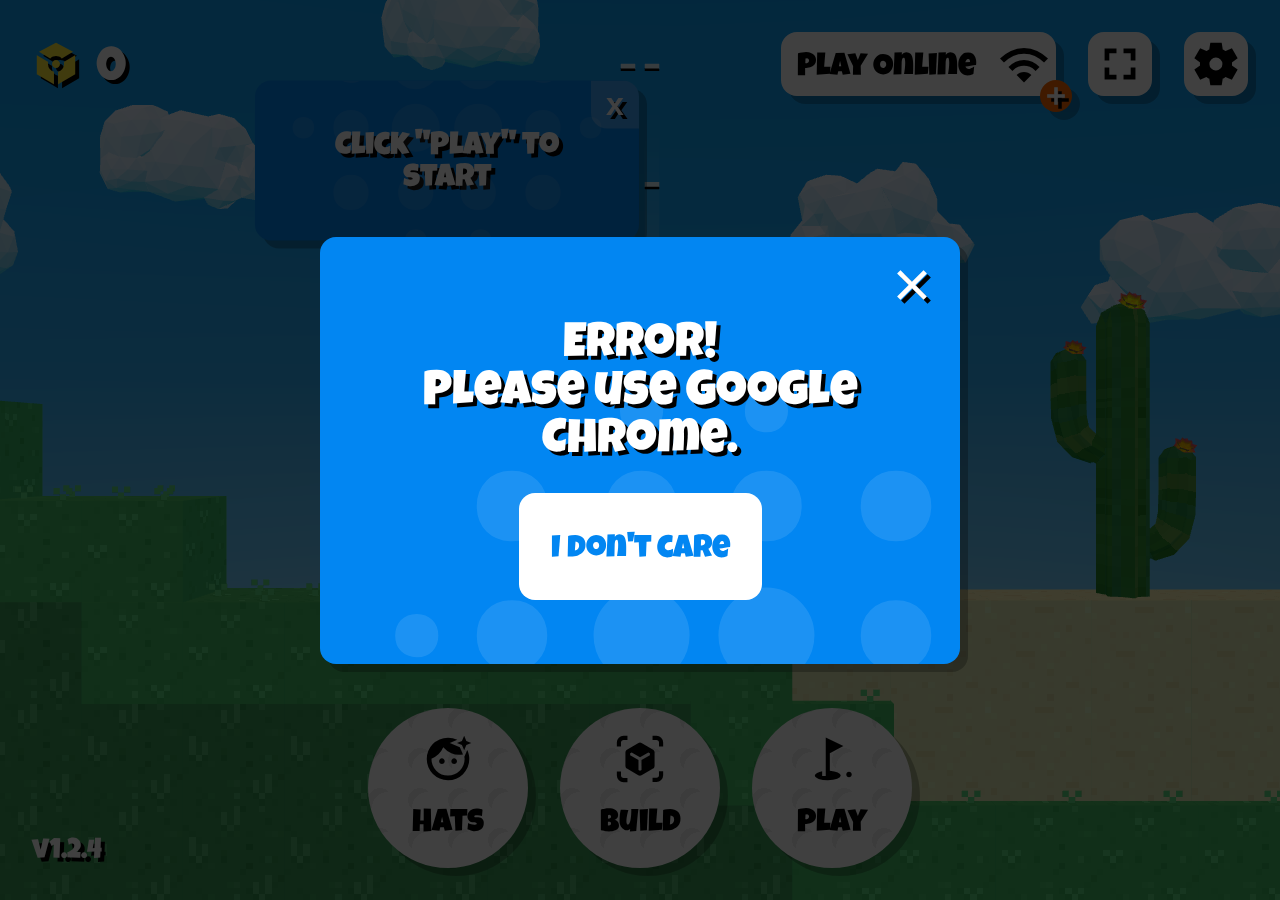
<file: index.html>
<!DOCTYPE html>
<html>
	<head>
		<meta charset="utf-8">
		<meta http-equiv="Cache-Control" content="no-cache, no-store, must-revalidate" />
		<meta http-equiv="Pragma" content="no-cache" />
		<meta http-equiv="Expires" content="0" />
		<meta name="viewport" content="width=device-width, initial-scale=1, maximum-scale=1, user-scalable=0">
		<title>Boxel Golf</title>
		<link rel='shortcut icon' type='image/x-icon' href='img/png/icon16.png' />
		<link rel="preload" href="fonts/material-symbols-outlined.woff2" as="font" crossorigin="anonymous">
		<link rel="preload" href="fonts/LuckiestGuy-Regular.woff2" as="font" crossorigin="anonymous">
		<link rel="stylesheet" type="text/css" href="css/jsoneditor.min.css?v=1664544498935">
		<link rel="stylesheet" type="text/css" href="css/stylesheet.css?v=1664544498935">
	</head>
	<body>
		<script src="js/libraries/jquery-3.6.0.min.js?v=1664544498935"></script>
		<script src="js/libraries/three.min.js?v=1664544498935"></script>
		<script src="js/libraries/tween.js?v=1664544498935"></script>
		<script src="js/libraries/Lut.js?v=1664544498935"></script>
		<script src="js/libraries/GLTFLoader.js?v=1664544498935"></script>
		<script src="js/libraries/SkeletonUtils.js?v=1664544498935"></script>
		<script src="js/libraries/peerjs.min.js?v=1664544498935"></script>
		<script src="js/libraries/filesaver.min.js?v=1664544498935"></script>
		<script src="js/libraries/tone.js?v=1664544498935"></script>
		<script src="js/libraries/CSS2DRenderer.js?v=1664544498935"></script>
		<script src="js/libraries/THREE.MeshLine.js?v=1664544498935"></script>
		<script src="js/libraries/jsoneditor.min.js?v=1664544498935"></script>
		<script src="js/libraries/stats.min.js?v=1664544498935"></script>
		<script src="js/assets.js?v=1664544498935"></script>
		<script src="js/audio.js?v=1664544498935"></script>
		<script src="js/ambience.js?v=1664544498935"></script>
		<script src="js/music.js?v=1664544498935"></script>
		<script src="js/textures.js?v=1664544498935"></script>
		<script src="js/models.js?v=1664544498935"></script>
		<script src="js/piano.js?v=1664544498935"></script>
		<script src="js/animation.js?v=1664544498935"></script>
		<script src="js/camera.js?v=1664544498935"></script>
		<script src="js/light.js?v=1664544498935"></script>
		<script src="js/physics.js?v=1664544498935"></script>
		<script src="js/multiplayer.js?v=1664544498935"></script>
		<script src="js/collisions.js?v=1664544498935"></script>
		<script src="js/player.js?v=1664544498935"></script>
		<script src="js/prediction.js?v=1664544498935"></script>
		<script src="js/skins.js?v=1664544498935"></script>
		<script src="js/level.js?v=1664544498935"></script>
		<script src="js/level-editor.js?v=1664544498935"></script>
		<script src="js/level-menu.js?v=1664544498935"></script>
		<script src="js/weather.js?v=1664544498935"></script>
		<script src="js/events.js?v=1664544498935"></script>
		<script src="js/cursor.js?v=1664544498935"></script>
		<script src="js/ui.js?v=1664544498935"></script>
		<script src="js/log.js?v=1664544498935"></script>
		<script src="js/action-menu.js?v=1664544498935"></script>
		<script src="js/score.js?v=1664544498935"></script>
		<script src="js/popup.js?v=1664544498935"></script>
		<script src="js/text.js?v=1664544498935"></script>
		<script src="js/storage.js?v=1664544498935"></script>
		<script src="js/history.js?v=1664544498935"></script>
		<script src="js/app.js?v=1664544498935"></script>
	</body>
</html>
</file>
<file: css/stylesheet.css>
/* Global styling */
* { box-sizing: border-box; user-select: none; font-size: 100%; }
html { font-size: clamp(16px, 4vh, 32px); /* Global scale */ }
html body { min-width: 640px; min-height: 360px; height: 100vh; width: 100vw; margin: 0; background-color: #0286F2; font-family: 'LuckiestGuy-Regular', Arial, Helvetica, sans-serif; overflow: hidden; }
html body:before { color: #ffffff; content: '\e3a5'; font-family: 'Material Symbols Outlined'; font-size: 100vh; position: absolute; left: 0; top: 0; opacity: 0.1; width: 100%; height: 100%; overflow: hidden; transition: all 0.25s ease-in-out; pointer-events: none; text-shadow: none; text-align: right; }
html .progress { height: 4rem; position: absolute; top: 0%; background-color: #ffffff; box-shadow: 0.25rem 0.25rem 0rem rgba(0, 0, 0, 0.25); display: flex; align-items: center; justify-content: flex-end; padding: 1rem; }
html .progress:before { content: 'Loading things!'; color: #000000; font-size: 1rem; white-space: nowrap; }
html a { text-decoration: none; user-select: none; -webkit-user-drag: none; }
html h1 { font-size: 1.5rem; line-height: 1.5rem; margin: 0 0 1rem; font-weight: normal; word-break: break-word; }
html h2 { font-size: 1.125rem; line-height: 1.125rem; margin: 0 0 1rem; font-weight: normal; word-break: break-word; }
html h3 { font-size: 1rem; line-height: 1rem; margin: 0 0 1rem; font-weight: normal; word-break: break-word; }
html p { font-size: 1rem; margin: 0 0 1rem; word-break: break-word; }
html canvas { image-rendering: pixelated; position: relative; z-index: 0; animation: fadeIn 1s ease-in-out; animation-fill-mode: forwards; }
html label { font-size: 0.875rem; }
*:focus { outline: none; }
*[tabindex="-1"] { opacity: 0.25; pointer-events: none !important; }

/* Layout */
.ui { display: flex; flex-direction: column; height: 100%; justify-content: space-between; position: fixed; pointer-events: none; top: 0; right: 0; bottom: 0; left: 0; z-index: 1; }
.ui .top { display: flex; align-items: flex-start; justify-content: flex-end; flex-wrap: wrap; padding: 0.5rem; width: 100%; animation: fadeIn 0.5s ease-in-out; animation-fill-mode: forwards; }
.ui .center { display: flex; flex-direction: column; flex-wrap: wrap; flex-grow: 1; align-items: center; justify-content: center; width: 100%; min-height: 0; min-width: 0; animation: fadeIn 0.5s ease-in-out; animation-fill-mode: forwards; }
.ui .bottom { display: flex; flex-wrap: wrap; align-items: flex-end; justify-content: center; padding: 0.5rem; width: 100%; animation: fadeIn 0.5s ease-in-out; animation-fill-mode: forwards; }

/* Score */
.ui .top .score { display: flex; align-items: center; color: #ffffff; font-size: 1.5rem; margin: 0.5rem; text-shadow: 0.125rem 0.125rem 0rem #000000; height: 2rem; }
.ui .top .score .shots { display: flex; align-items: center; padding-right: 1rem; }
.ui .top .score .time { display: flex; align-items: center; }
.ui .top .score .data { margin-left: 0.5rem; }

/* Score cards */
.popup .wrapper .content .cards { text-align: left; }
.popup .wrapper .content .cards .section { background-color: rgba(255, 255, 255, 0.25); border-radius: 0.5rem; padding: 0.5rem; margin-bottom: 1rem; }
.popup .wrapper .content .cards .course { display: flex; flex-wrap: wrap; }
.popup .wrapper .content .cards .course .title { width: 100%; font-size: 1rem; letter-spacing: 0.25rem; text-align: center; }
.popup .wrapper .content .cards .course .entry { font-size: 0.875rem; display: flex; align-items: center; width: 100%; }
.popup .wrapper .content .cards .course .entry.yours { color: #f19191; /* Red */ }
.popup .wrapper .content .cards .course .entry:nth-of-type(2) .name:before { content: '\e838'; font-family: 'Material Symbols Outlined'; position: absolute; left: 0rem; }
.popup .wrapper .content .cards .course .entry:nth-of-type(2).yours { color: #02ff73; /* Green */ }
.popup .wrapper .content .cards .course .entry .name { font-size: inherit; white-space: nowrap; overflow: hidden; text-overflow: ellipsis; padding: 0rem 1rem 0rem 1.5rem; position: relative; width: 50%; }
.popup .wrapper .content .cards .course .entry .score { font-size: inherit; color: inherit; margin: 0; height: initial; }
.popup .wrapper .content .cards .course .entry .score .material-symbols-outlined { font-size: inherit; }
.popup .wrapper .content .cards .course:nth-last-child(2) { animation: blink 0.5s 3 ease-in-out; /* 3secs, repeat 3 times */ }
.popup .wrapper .content .cards .wins { font-size: 1.5rem; text-align: center; }
.popup .wrapper .content .cards.lobby label { width: 100%; display: block; text-align: center; }
.popup .wrapper .content .cards.lobby .section { margin: 0rem 0.5rem 1rem; font-size: 1rem; }
.popup .wrapper .content .cards.lobby .section .name { display: flex; }
.popup .wrapper .content .cards.lobby .section .name .kick { display: none; color: #ffeb3b; margin-left: auto; }
.popup .wrapper .content .cards.lobby.host .section .name .kick { display: block; }

/* CSS2DRenderer overlay */
.ui-text { position: absolute; top: 0; left: 0; text-align: center; pointer-events: none; color: #ffffff; font-size: 1rem; line-height: 1rem; text-shadow: 0.125rem 0.125rem 0rem #000000; }
.ui-text .text-tip { display: block; z-index: 0 !important; background-color: #0286F2; border-radius: 0.5rem; color: #ffffff; box-shadow: 0.25rem 0.25rem 0rem rgba(0, 0, 0, 0.25);max-width: 12rem; margin: auto; padding: 1.5rem 1.5rem; position: relative; overflow: hidden; cursor: pointer; pointer-events: all; word-break: break-word; }
.ui-text .text-tip:before { content: '\e3a5'; font-family: 'Material Symbols Outlined'; font-size: 12rem; position: absolute; left: 0; top: 0; opacity: 0.1; width: 100%; height: 100%; overflow: hidden; transition: all 0.25s ease-in-out; pointer-events: none; text-shadow: none; }
.ui-text .text-tip:after { content: 'x'; display: block; position: absolute; top: 0rem; right: 0rem; font-family: Arial; font-weight: bold; width: 1.5rem; height: 1.5rem; border-bottom-left-radius: 0.5rem; background-color: rgba(255, 255, 255, 0.25); display: flex; align-items: center; justify-content: center; }
.ui-text .text-player { z-index: 0 !important; margin-top: 1rem; }

/* Skins money */
.wallet { display: flex; align-items: center; justify-content: center; color: #ffffff; font-size: 1.5rem; margin: 0.5rem; text-shadow: 0.125rem 0.125rem 0rem #000000; height: 2rem; }
.wallet .material-symbols-outlined { color: #ffeb3b; }
.wallet .amount { margin-left: 0.5rem; }
.ui-text .cost { display: flex; align-items: center; }
.ui-text .cost .material-symbols-outlined { color: #ffeb3b; }
.ui-text .cost .amount { margin-left: 0.5rem; }

/* Scrollbar */
::-webkit-scrollbar { width: 1rem; }
::-webkit-scrollbar-track { background: rgba(0, 0, 0, 0.25); border-radius: 999rem; }
::-webkit-scrollbar-thumb { background: #ffffff; border-radius: 999rem; border: 0.25rem solid transparent; background-clip: content-box; }
::-webkit-scrollbar-thumb:hover { background: #ffffff; border-radius: 999rem; border: 0.25rem solid transparent; background-clip: content-box; }

/* Buttons */
.button { margin: 0.5rem; pointer-events: all; border-radius: 0.5rem; position: relative; z-index: 1; }
.button.right { margin-left: auto; }
.button.left { margin-right: auto; }
.button.icon { background-color: #ffffff; color: #000000; text-shadow: none; box-shadow: 0.25rem 0.25rem 0rem rgba(0, 0, 0, 0.25); min-width: 2rem; height: 2rem; display: flex; flex-shrink: 0; flex-direction: row; justify-content: center; align-items: center; transition: all 0.05s ease-in-out; }
.button.icon span { padding: 0.25rem 0.5rem; }
.button.icon span.material-symbols-outlined { padding: 0.25rem; }
.button.icon.large { background-color: #ffffff; background-image: radial-gradient(#ffffff 0.5rem, transparent 0.5rem), radial-gradient(#ededed 0.375rem, #ffffff 0.375rem); flex-direction: column; background-size: 1.25rem 1.25rem; background-position: 0 0, 1rem 1rem; border-radius: 999rem; width: 5rem; height: 5rem; font-size: 1rem; }
.button.icon:hover,
.button.icon.selected { background-image: none; background-color: #0286F2; color: #ffffff; text-shadow: 0.125rem 0.125rem 0rem #000000; }
.button.icon.bounce { animation: 3s bounce-up 1s infinite; }
.button.icon.bounce[tabindex="-1"] { animation: none; }
.button.icon.notification:before { animation: 3s bounce-up 0.25s infinite; background-color: #FF6A00; border-radius: 999px; box-shadow: 0.25rem 0.25rem 0 rgba(0, 0, 0, 0.25); content: '\e145'; /* e145, e876 */ color: #ffffff; font-family: 'Material Symbols Outlined'; font-size: 0.875rem; display: flex; align-items: center; justify-content: center; width: 1rem; height: 1rem; position: absolute; right: -0.5rem; bottom: -0.5rem; text-shadow: 0.125rem 0.125rem 0rem #000000; }

/* Version */
.version { color: #ffffff; position: absolute; left: 1rem; bottom: 1rem; display: flex; align-items: center; font-size: 0.875rem; text-shadow: 0.125rem 0.125rem 0rem #000000; }

/* Review styling */
.review { color: #ffffff; position: absolute; right: 1rem; bottom: 1rem; display: flex; align-items: center; font-size: 0.875rem; text-shadow: 0.125rem 0.125rem 0rem #000000; pointer-events: all; }
.review .material-symbols-outlined { animation: 1s ease-in-out shrink infinite; }

/* Hole Name */
.ui .hole { display: flex; align-items: center; color: #ffffff; font-size: 1rem; margin: 0.5rem; text-shadow: 0.125rem 0.125rem 0rem #000000; height: 2rem; }

/* Range sliders */
.color-slider { align-self: flex-end; justify-content: center; position: relative; display: flex; align-items: flex-end; width: 100%; }
.color-slider input { cursor: pointer; pointer-events: all; -webkit-appearance: none; width: 16rem; height: 2rem; border-radius: 999rem; box-shadow: 0.25rem 0.25rem 0rem rgba(0, 0, 0, 0.25); }
.color-slider input::-webkit-slider-thumb { -webkit-appearance: none; width: 2rem; height: 2rem; border: 0.25rem solid #ffffff; border-radius: 999rem; box-shadow: 0.125rem 0.125rem 0rem rgba(0, 0, 0, 0.25), inset 0.125rem 0.125rem 0rem rgba(0, 0, 0, 0.25); }

/* Level Menu */
.level-menu { display: flex; flex-wrap: wrap; align-items: center; justify-content: space-between; max-height: 100%; max-width: 30rem; width: 100%; overflow-y: auto; padding: 0rem 1rem; pointer-events: all; }
.level-menu .about { background-color: #0286F2; box-shadow: 0.25rem 0.25rem 0rem rgba(0, 0, 0, 0.25); color: #ffffff; display: flex; align-items: center; justify-content: center; margin-bottom: 1rem; padding: 0.5rem; min-height: 3rem; position: relative; border-radius: 0.5rem; width: 100%;}
.level-menu .about:before { content: '\e3a5'; font-family: 'Material Symbols Outlined'; font-size: 6rem; position: absolute; left: 0; top: 0; opacity: 0.1; width: 100%; height: 100%; overflow: hidden; transition: all 0.25s ease-in-out; pointer-events: none; text-shadow: none; text-align: right; }
.level-menu .about h2 { color: inherit; font-size: 1.5rem; margin-bottom: 0rem; text-align: center; }
.level-menu .item { background-color: #ffffff; font-size: 1rem; box-shadow: 0.25rem 0.25rem 0rem rgba(0, 0, 0, 0.25); color: #000000; display: flex; height: 3rem; margin-bottom: 1rem; position: relative; border-radius: 0.5rem; overflow: hidden; width: 100%; }
.level-menu .item:after { opacity: 0; background-color: #0286F2; border-radius: 999rem; color: #ffffff; display: flex; align-items: center; justify-content: center; font-family: 'Material Symbols Outlined'; font-size: 1.5rem; content: '\e876'; width: 2rem; height: 2rem; transition: all 0.25s ease-in-out; position: absolute; left: 3.5rem; top: calc(50% - 1rem); transform: translateX(4rem); }
.level-menu .item.selected { color: #0286F2; height: 3rem; }
.level-menu .item.selected:after { opacity: 1; transform: translateX(0rem); text-shadow: 0.125rem 0.125rem 0rem #000000; box-shadow: 0.125rem 0.125rem 0rem rgba(0, 0, 0, 0.25); }
.level-menu .item .thumbnail { width: 5rem; height: 3rem; background-size: cover; background-position: center; flex-shrink: 0; }
.level-menu .item .thumbnail[style*="url()"] { background-color: #0286F2; color: #ffffff; display: flex; justify-content: center; align-items: center; }
.level-menu .item .thumbnail[style*="url()"]:before { content: '\e3f4'; font-family: 'Material Symbols Outlined'; font-size: 1.5rem; }
.level-menu .item input { border: none; background-color: transparent; color: inherit; font-family: inherit; font-size: inherit; outline: none !important; padding: 0rem 1rem; text-overflow: ellipsis; max-width: 10rem; transition: all 0.25s ease-in-out; }
.level-menu .item input:focus { background-color: #f1f1f1; }
.level-menu .item input:disabled { cursor: inherit; user-select: none; pointer-events: none; }
.level-menu .item .score { color: inherit; display: flex; font-size: inherit; align-items: center; justify-content: center; padding-right: 1rem; white-space: nowrap; transform: all 0.1s ease-in-out; }
.level-menu .item .score .shots { display: flex; align-items: center; padding-right: 1rem; width: 4rem; }
.level-menu .item .score .time { display: flex; align-items: center; }
.level-menu .item .score .data { margin-left: 0.5rem; }
.level-menu .item .score span { transition: all 0.25s ease-in-out; }
.level-menu .item [class*="material"] { font-size: 1rem; }
.level-menu.small .about { margin-bottom: 0.5rem; }
.level-menu.small .item { height: 1.5rem; margin-bottom: 0.5rem; font-size: 0.875rem; }
.level-menu.small .item.selected { height: 3rem; transform: translateY(0rem); font-size: 1rem; }
.level-menu.small .item.selected .thumbnail { transform: translateY(0rem); }
.level-menu.small .item .thumbnail { transform: translateY(-0.75rem); }

/* Action bar */
.action-bar { display: flex; flex-wrap: wrap; align-items: center; justify-content: center; }
.action-bar .actions { background-color: #ffffff; border: 0.125rem solid #ffffff; border-radius: 0.5rem; overflow: hidden; display: flex; flex-wrap: wrap; align-items: center; justify-content: center; margin: 0rem 0.5rem 0.5rem; box-shadow: 0.25rem 0.25rem 0rem rgba(0, 0, 0, 0.25); pointer-events: all; }
.action-bar .actions .action { width: 2rem; height: 2rem; background-size: cover; box-sizing: content-box; color: #ffffff; display: flex; align-items: center; justify-content: center; position: relative; text-shadow: -0.0625rem -0.0625rem 0 #000, 0 -0.0625rem 0 #000, 0.0625rem -0.0625rem 0 #000, 0.0625rem 0 0 #000, 0.0625rem 0.0625rem 0 #000, 0 0.0625rem 0 #000, -0.0625rem 0.0625rem 0 #000, -0.0625rem 0 0 #000; text-transform: uppercase; image-rendering: -webkit-optimize-contrast; }
.action-bar .actions .action > * { pointer-events: none; }
.action-bar .actions .action:focus-visible { outline: 0.125rem solid rgba(255, 255, 255, 0.5); outline-offset: -0.125rem; }
.action-bar .actions .action.selected:before { content: ''; width: 100%; height: 100%; background-image: linear-gradient(90deg, #ffffff 50%, #000000 50%), linear-gradient(90deg, #ffffff 50%, #000000 50%), linear-gradient(0deg, #ffffff 50%, #000000 50%), linear-gradient(0deg, #ffffff 50%, #000000 50%); background-repeat: repeat-x, repeat-x, repeat-y, repeat-y; background-size: 1rem 0.125rem, 1rem 0.125rem, 0.125rem 1rem, 0.125rem 1rem; background-position: left top, right bottom, left bottom, right top; animation: border-dance 1s infinite linear; position: absolute; }
.action-bar .actions .action:after { content: attr(href); color: #ffffff; font-size: 0.75rem; line-height: 0.75rem; margin: 0rem 0.125rem; display: block; left: 0.0625rem; top: 0.0625rem; position: absolute; opacity: 1; transition: all 0.1s ease-in-out; }
.action-bar .actions .action:hover:after { opacity: 1; }
.action-bar .actions .action:last-of-type { margin-right: 0rem; }
.action-bar .modes { background-color: #ffffff; border: 0.125rem solid #ffffff; border-radius: 0.5rem; overflow: hidden; display: flex; flex-wrap: wrap; align-items: center; justify-content: center; margin: 0rem 0.5rem 0.5rem; box-shadow: 0.25rem 0.25rem 0rem rgba(0, 0, 0, 0.25); pointer-events: all; }
.action-bar .modes .button { margin: 0rem; border-radius: 0rem; box-shadow: none; position: relative; }
.action-bar .modes .button:after { content: attr(shortcut); color: #ffffff; font-size: 0.75rem; line-height: 0.75rem; margin: 0rem 0.125rem; display: block; left: 0.0625rem; top: 0.0625rem; position: absolute; opacity: 1; transition: all 0.1s ease-in-out; text-shadow: -0.0625rem -0.0625rem 0 #000, 0 -0.0625rem 0 #000, 0.0625rem -0.0625rem 0 #000, 0.0625rem 0 0 #000, 0.0625rem 0.0625rem 0 #000, 0 0.0625rem 0 #000, -0.0625rem 0.0625rem 0 #000, -0.0625rem 0 0 #000; text-transform: uppercase; image-rendering: -webkit-optimize-contrast; }
.action-bar .modes .button:hover:after { opacity: 1; }

/* Popup styling */
.popup { position: fixed; top: 0; left: 0; width: 100%; height: 100%; z-index: 999; display: flex; align-items: center; justify-content: center; text-align: center; text-shadow: 0.125rem 0.125rem 0rem #000000; }
.popup .overlay { background-color: rgba(0, 0, 0, 0.75); width: inherit; height: inherit; position: absolute; top: 0; left: 0; }
.popup .wrapper { background-color: #0286F2; color: #ffffff; box-shadow: 0.25rem 0.25rem 0rem rgba(0, 0, 0, 0.25); width: 100%; max-width: 20rem; margin: auto; padding: 2.5rem 1rem 2rem; position: relative; border-radius: 0.5rem; }
.popup .wrapper:before { content: '\e3a5'; font-family: 'Material Symbols Outlined'; font-size: 24rem; position: absolute; left: 0; top: 0; opacity: 0.1; width: 100%; height: 100%; overflow: hidden; transition: all 0.25s ease-in-out; pointer-events: none; text-shadow: none; }
.popup .wrapper .close { color: #ffffff; position: absolute; top: 0; right: 0; width: 2rem; height: 2rem; margin: 0.5rem 0.5rem 0rem 0rem; display: flex; align-items: center; justify-content: center; }
.popup .wrapper .content { position: relative; overflow-x: hidden; overflow-y: auto; max-height: 16rem; scroll-behavior: smooth; }
.popup .wrapper .content .score { display: flex; align-items: center; justify-content: center; color: #ffffff; font-size: 1.5rem; margin: 0.5rem; height: 2rem; pointer-events: all; }
.popup .wrapper .content .score .shots { display: flex; align-items: center; padding-right: 1rem; }
.popup .wrapper .content .score .time { display: flex; align-items: center; letter-spacing: 0.125rem; }
.popup .wrapper .content .score .data { margin-left: 0.5rem; padding: 0.25rem 0rem; }
.popup .wrapper .content .score .data.record { padding: 0.25rem 0 0 0; }
.popup .wrapper .content .score .data.record:after { content: ''; display: block; border-bottom: 0.25rem solid #ffffff; box-shadow: 0.125rem 0.125rem 0rem #000000; }
.popup .wrapper form { display: flex; align-items: flex-start; flex-wrap: wrap; justify-content: center; position: relative; }
.popup .wrapper form ::placeholder { color: inherit; opacity: 1 }
.popup .wrapper form .action { background-color: rgba(255, 255, 255, 0.25); border: none; color: #ffffff; border-radius: 0.5rem; font-family: inherit; font-size: 1rem; margin: 0rem 0.5rem 1rem; padding: 1rem; text-shadow: inherit; }
.popup .wrapper form .action[type='input'] { min-width: 0rem; }
.popup .wrapper form .action[type='text'] { max-width: 100%; padding: 0.5rem; }
.popup .wrapper form .action[type='button'] { cursor: pointer; flex-shrink: 0; }
.popup .wrapper form .action[type='button']:hover { background-color: rgba(255, 255, 255, 0.15); }
.popup .wrapper form .action[type='button']:last-of-type { background-color: #ffffff; color: #0286F2; text-shadow: none; margin-bottom: 0; }
.popup .wrapper form .action[type='button']:last-of-type:hover { background-color: rgba(255, 255, 255, 0.75); }
.popup .wrapper form .action[type="range"] { background-color: transparent !important; margin: 0; padding: 1rem 0rem; -webkit-appearance: none; width: 10rem; }
.popup .wrapper form .action[type="range"]::-webkit-slider-runnable-track { width: 100%; height: 0.75rem; cursor: pointer; background: rgba(255, 255, 255, 0.25); border-radius: 999rem; -webkit-appearance: none; }
.popup .wrapper form .action[type="range"]::-webkit-slider-thumb { height: 1.5rem; width: 1.5rem; border-radius: 999rem; background: #ffffff; box-shadow: 0.125rem 0.125rem 0rem rgba(0, 0, 0, 0.25); cursor: pointer; margin-top: -0.375rem; -webkit-appearance: none; }
.popup .wrapper form .action[type="checkbox"] { display: none; }
.popup .wrapper form .action[type="checkbox"] + .toggle { position: relative; padding: 1rem 0.5rem; width: 4rem; }
.popup .wrapper form .action[type="checkbox"] + .toggle:before { content: ''; display: block; height: 0.75rem; cursor: pointer; background: rgba(255, 255, 255, 0.25); border-radius: 999rem; position: relative; }
.popup .wrapper form .action[type="checkbox"] + .toggle:after { left: 0%; content: ''; display: block; height: 1.5rem; width: 1.5rem; border-radius: 999rem; background: #ffffff; box-shadow: 0.125rem 0.125rem 0rem rgba(0, 0, 0, 0.25); cursor: pointer; margin-top: -1.125rem; position: absolute; transition: all 0.25s ease-in-out; }
.popup .wrapper form .action[type="checkbox"]:checked + .toggle:after { left: calc(100% - 1.5rem); }
.popup .wrapper form .action.steam { background-image: url('../img/svg/icon-steam.svg'); background-repeat: no-repeat; background-size: 1.5rem; background-position: right 0.75rem top 0.875rem; color: #144275 !important; padding-right: 3rem; }
.popup .wrapper form .group { display: flex; flex-wrap: wrap; align-items: center; justify-content: center; /* width: 100%; */ }
.popup .wrapper form .group label { width: 100%; }
.popup .wrapper form .group .action[type="text"] { margin: 0rem 0.5rem 1rem; }
.popup .jsoneditor { text-shadow: none; height: 10rem; margin-bottom: 1rem; }
.popup .jsoneditor .jsoneditor-menu { background-color: transparent; }
.popup .jsoneditor .jsoneditor-tree { border-radius: 0.5rem; }

/* Log styling */
.ui .log { display: flex; align-items: flex-end; align-self: flex-end; flex-grow: 1; color: #ffffff; font-size: 1rem; max-height: 100%; text-shadow: 0.125rem 0.125rem 0rem #000000; word-break: break-word; width: 100%; position: relative; line-height: 1rem; }
.ui .log.left .wrapper { text-align: left; margin: 0.5rem auto 0.5rem 0.5rem; }
.ui .log.right .wrapper { text-align: right; margin: 0.5rem 0.5rem 0.5rem auto; }
.ui .log .wrapper { display: flex; flex-wrap: wrap; align-items: flex-end; max-height: 100%; width: 16rem; overflow: hidden; position: relative; line-height: 1rem; margin: 0.5rem auto; padding: 0rem 0.5rem; text-align: center; }
.ui .log .wrapper .message { width: 100%; position: relative; line-height: 1rem; }
.ui .log .wrapper .message .text { display: inline-block; animation: fadeUp 0.25s ease-in-out; animation-fill-mode: forwards; }

/* Action Menu styling */
.popup .menu { text-align: left; margin: 0rem 0.25rem 0rem -0.25rem; min-height: 12rem; }
.popup .menu .model { background-color: rgba(0, 0, 0, 0.5); background-size: cover; border-radius: 0.5rem; display: inline-block; width: 2rem; height: 2rem; margin: 0.375rem 0.375rem 0rem; position: relative; box-shadow: 0.25rem 0.25rem 0rem rgba(0, 0, 0, 0.25); animation: fadeIn 0.5s ease-in-out; animation-fill-mode: forwards; }
.popup .menu .model.selected:before { content: ''; width: 100%; height: 100%; left: 0; top: 0; background-image: linear-gradient(90deg, #ffffff 50%, #000000 50%), linear-gradient(90deg, #ffffff 50%, #000000 50%), linear-gradient(0deg, #ffffff 50%, #000000 50%), linear-gradient(0deg, #ffffff 50%, #000000 50%); background-repeat: repeat-x, repeat-x, repeat-y, repeat-y; background-size: 1rem 0.125rem, 1rem 0.125rem, 0.125rem 1rem, 0.125rem 1rem; background-position: left top, right bottom, left bottom, right top; animation: border-dance 1s infinite linear; position: absolute; }
.popup .search { position: absolute; right: 0; bottom: -2rem; }
.popup .search input.filter { position: absolute; bottom: 0.25rem; right: 0; width: 8rem; margin: 0; padding: 0.25rem 0.5rem; font-size: 0.75rem; }

/* Piano styling */
#piano { display: flex; border-radius: 0.5rem; overflow: hidden; width: 100%; height: 4rem; margin-bottom: 1rem; }
#piano a { display: flex; flex-direction: column; align-items: center; flex-grow: 1; background-color: #ffffff; color: #999999; font-size: 1rem; border: 0.125rem solid rgba(0, 0, 0, 0.05); border-left: none; border-top: none; text-shadow: none; position: relative; }
#piano a:before { display: none; /* Disabled */content: attr(note); text-align: center; position: absolute; bottom: 0; }
#piano a.pressed { background-color: #FF6A00 !important; color: #ffffff; }
#piano a[note*='#'] { background-color: #555555; height: 50%; z-index: 2; width: 75%; flex-grow: 0; transform: translateX(67%); }

/* Loading */
.loading:before,
.loading:after { content: ''; animation: spin 1s ease-in-out infinite; position: absolute; left: 50%; top: 50%; border: 0.5rem solid rgba(0, 0, 0, 0.25); box-sizing: border-box; border-radius: 50%; width: 2rem; height: 2rem; margin-left: -0.75rem; margin-top: -0.75rem; z-index: 1; }
.loading:after { border-color: #ffffff; border-top-color: #0286F2; margin-left: -1rem; margin-top: -1rem; }

/* Animations */
@keyframes border-dance { 0% { background-position: left top, right bottom, left bottom, right top; } 100% { background-position: left 1rem top, right 1rem bottom, left bottom 1rem , right top 1rem; }}
@keyframes fadeIn { 0% { opacity: 0; } 100% { opacity: 1; }}
@keyframes fadeUp { 0% { opacity: 0; transform: translateX(-100%); } 100% { opacity: 1; transform: translateX(0%); }}
@keyframes shrink { 0% { transform: scale(1); } 50% { transform: scale(0.75); } 100% { transform: scale(1); }}
@keyframes blink { 0% { opacity: 1; } 50% { opacity: 0.5; } 100% { opacity: 1; }}
@keyframes bounce-up { 0% { transform: translate(0rem, 0rem); } 10% { transform: translate(0rem, -0.5rem); } 20% { transform: translate(0rem, 0.5rem); } 30% { transform: translate(0rem, 0rem); }}
@keyframes spin { 0% { transform: rotate(0deg); } 100% { transform: rotate(720deg); }}

/* Fonts */
.material-symbols-outlined { font-family: 'Material Symbols Outlined'; font-weight: normal; font-style: normal; font-size: 1.5rem; line-height: 1; letter-spacing: normal; text-transform: none; display: inline-block; white-space: nowrap; word-wrap: normal; direction: ltr; -webkit-font-feature-settings: 'liga'; -webkit-font-smoothing: antialiased; }
.material-symbols-outlined { font-variation-settings: 'FILL' 1, 'wght' 700, 'GRAD' 0, 'opsz' 48 }
@font-face { font-family: 'Material Symbols Outlined'; font-style: normal; font-weight: 700; src: url('../fonts/material-symbols-outlined.woff2') format('woff2'); }
@font-face { font-family: 'LuckiestGuy-Regular'; src: url('../fonts/LuckiestGuy-Regular.woff2') format('woff2'); }

/* Mobile styling */
.hide,
.hidden,
.hide-d { display: none !important }

/* Vertical device */
@media (max-aspect-ratio: 1/1) {
    html { font-size: 16px; }
}

/* Extension styling */
@media (max-width: 640px) and (max-height: 360px) {
    .hide-d { display: flex !important; }
}
</file>
<file: css/jsoneditor.min.css>
.jsoneditor input,.jsoneditor input:not([type]),.jsoneditor input[type=search],.jsoneditor input[type=text],.jsoneditor-modal input,.jsoneditor-modal input:not([type]),.jsoneditor-modal input[type=search],.jsoneditor-modal input[type=text]{height:auto;border:inherit;box-shadow:none;font-size:inherit;box-sizing:inherit;padding:inherit;font-family:inherit;transition:none;line-height:inherit}.jsoneditor input:focus,.jsoneditor input:not([type]):focus,.jsoneditor input[type=search]:focus,.jsoneditor input[type=text]:focus,.jsoneditor-modal input:focus,.jsoneditor-modal input:not([type]):focus,.jsoneditor-modal input[type=search]:focus,.jsoneditor-modal input[type=text]:focus{border:inherit;box-shadow:inherit}.jsoneditor textarea,.jsoneditor-modal textarea{height:inherit}.jsoneditor select,.jsoneditor-modal select{display:inherit;height:inherit}.jsoneditor label,.jsoneditor-modal label{font-size:inherit;font-weight:inherit;color:inherit}.jsoneditor table,.jsoneditor-modal table{border-collapse:collapse;width:auto}.jsoneditor td,.jsoneditor th,.jsoneditor-modal td,.jsoneditor-modal th{padding:0;display:table-cell;text-align:left;vertical-align:inherit;border-radius:inherit}.jsoneditor .autocomplete.dropdown{position:absolute;background:#fff;box-shadow:2px 2px 12px rgba(128,128,128,.3);border:1px solid #d3d3d3;overflow-x:hidden;overflow-y:auto;cursor:default;margin:0;padding:5px;text-align:left;outline:0;font-family:consolas,menlo,monaco,"Ubuntu Mono",source-code-pro,monospace;font-size:14px}.jsoneditor .autocomplete.dropdown .item{color:#1a1a1a}.jsoneditor .autocomplete.dropdown .item.hover{background-color:#ebebeb}.jsoneditor .autocomplete.hint{color:#a1a1a1;top:4px;left:4px}.jsoneditor-contextmenu-root{position:relative;width:0;height:0}.jsoneditor-contextmenu{position:absolute;box-sizing:content-box;z-index:2}.jsoneditor-contextmenu .jsoneditor-menu{position:relative;left:0;top:0;width:128px;height:auto;background:#fff;border:1px solid #d3d3d3;box-shadow:2px 2px 12px rgba(128,128,128,.3);list-style:none;margin:0;padding:0}.jsoneditor-contextmenu .jsoneditor-menu button{position:relative;padding:0 8px 0 0;margin:0;width:128px;height:auto;border:none;cursor:pointer;color:#4d4d4d;background:0 0;font-size:14px;font-family:arial,sans-serif;box-sizing:border-box;text-align:left}.jsoneditor-contextmenu .jsoneditor-menu button::-moz-focus-inner{padding:0;border:0}.jsoneditor-contextmenu .jsoneditor-menu button.jsoneditor-default{width:96px}.jsoneditor-contextmenu .jsoneditor-menu button.jsoneditor-expand{float:right;width:32px;height:24px;border-left:1px solid #e5e5e5}.jsoneditor-contextmenu .jsoneditor-menu li{overflow:hidden}.jsoneditor-contextmenu .jsoneditor-menu li ul{display:none;position:relative;left:-10px;top:0;border:none;box-shadow:inset 0 0 10px rgba(128,128,128,.5);padding:0 10px;-webkit-transition:all .3s ease-out;-moz-transition:all .3s ease-out;-o-transition:all .3s ease-out;transition:all .3s ease-out}.jsoneditor-contextmenu .jsoneditor-menu li ul .jsoneditor-icon{margin-left:24px}.jsoneditor-contextmenu .jsoneditor-menu li ul li button{padding-left:24px;animation:all ease-in-out 1s}.jsoneditor-contextmenu .jsoneditor-menu li button .jsoneditor-expand{position:absolute;top:0;right:0;width:24px;height:24px;padding:0;margin:0 4px 0 0;background-image:url('../img/svg/jsoneditor-icons.svg');background-position:0 -72px}.jsoneditor-contextmenu .jsoneditor-icon{position:absolute;top:0;left:0;width:24px;height:24px;border:none;padding:0;margin:0;background-image:url('../img/svg/jsoneditor-icons.svg')}.jsoneditor-contextmenu .jsoneditor-text{padding:4px 0 4px 24px;word-wrap:break-word}.jsoneditor-contextmenu .jsoneditor-text.jsoneditor-right-margin{padding-right:24px}.jsoneditor-contextmenu .jsoneditor-separator{height:0;border-top:1px solid #e5e5e5;padding-top:5px;margin-top:5px}.jsoneditor-contextmenu button.jsoneditor-remove .jsoneditor-icon{background-position:-24px 0}.jsoneditor-contextmenu button.jsoneditor-append .jsoneditor-icon{background-position:0 0}.jsoneditor-contextmenu button.jsoneditor-insert .jsoneditor-icon{background-position:0 0}.jsoneditor-contextmenu button.jsoneditor-duplicate .jsoneditor-icon{background-position:-48px 0}.jsoneditor-contextmenu button.jsoneditor-sort-asc .jsoneditor-icon{background-position:-168px 0}.jsoneditor-contextmenu button.jsoneditor-sort-desc .jsoneditor-icon{background-position:-192px 0}.jsoneditor-contextmenu button.jsoneditor-transform .jsoneditor-icon{background-position:-216px 0}.jsoneditor-contextmenu button.jsoneditor-extract .jsoneditor-icon{background-position:0 -24px}.jsoneditor-contextmenu button.jsoneditor-type-string .jsoneditor-icon{background-position:-144px 0}.jsoneditor-contextmenu button.jsoneditor-type-auto .jsoneditor-icon{background-position:-120px 0}.jsoneditor-contextmenu button.jsoneditor-type-object .jsoneditor-icon{background-position:-72px 0}.jsoneditor-contextmenu button.jsoneditor-type-array .jsoneditor-icon{background-position:-96px 0}.jsoneditor-contextmenu button.jsoneditor-type-modes .jsoneditor-icon{background-image:none;width:6px}.jsoneditor-contextmenu li,.jsoneditor-contextmenu ul{box-sizing:content-box;position:relative}.jsoneditor-contextmenu .jsoneditor-menu button:focus,.jsoneditor-contextmenu .jsoneditor-menu button:hover{color:#1a1a1a;background-color:#f5f5f5;outline:0}.jsoneditor-contextmenu .jsoneditor-menu li button.jsoneditor-selected,.jsoneditor-contextmenu .jsoneditor-menu li button.jsoneditor-selected:focus,.jsoneditor-contextmenu .jsoneditor-menu li button.jsoneditor-selected:hover{color:#fff;background-color:#ee422e}.jsoneditor-contextmenu .jsoneditor-menu li ul li button:focus,.jsoneditor-contextmenu .jsoneditor-menu li ul li button:hover{background-color:#f5f5f5}.jsoneditor-modal{max-width:95%;border-radius:2px!important;padding:45px 15px 15px 15px!important;box-shadow:2px 2px 12px rgba(128,128,128,.3);color:#4d4d4d;line-height:1.3em}.jsoneditor-modal.jsoneditor-modal-transform{width:600px!important}.jsoneditor-modal .pico-modal-header{position:absolute;box-sizing:border-box;top:0;left:0;width:100%;padding:0 10px;height:30px;line-height:30px;font-family:arial,sans-serif;font-size:11pt;background:#3883fa;color:#fff}.jsoneditor-modal table{width:100%}.jsoneditor-modal table td{padding:3px 0}.jsoneditor-modal table td.jsoneditor-modal-input{text-align:right;padding-right:0;white-space:nowrap}.jsoneditor-modal table td.jsoneditor-modal-actions{padding-top:15px}.jsoneditor-modal table th{vertical-align:middle}.jsoneditor-modal p:first-child{margin-top:0}.jsoneditor-modal a{color:#3883fa}.jsoneditor-modal .jsoneditor-jmespath-block{margin-bottom:10px}.jsoneditor-modal .pico-close{background:0 0!important;font-size:24px!important;top:7px!important;right:7px!important;color:#fff}.jsoneditor-modal input{padding:4px}.jsoneditor-modal input[type=text]{cursor:inherit}.jsoneditor-modal input[disabled]{background:#d3d3d3;color:grey}.jsoneditor-modal .jsoneditor-select-wrapper{position:relative;display:inline-block}.jsoneditor-modal .jsoneditor-select-wrapper:after{content:"";width:0;height:0;border-left:5px solid transparent;border-right:5px solid transparent;border-top:6px solid #666;position:absolute;right:8px;top:14px;pointer-events:none}.jsoneditor-modal select{padding:3px 24px 3px 10px;min-width:180px;max-width:350px;-webkit-appearance:none;-moz-appearance:none;appearance:none;text-indent:0;text-overflow:"";font-size:14px;line-height:1.5em}.jsoneditor-modal select::-ms-expand{display:none}.jsoneditor-modal .jsoneditor-button-group input{padding:4px 10px;margin:0;border-radius:0;border-left-style:none}.jsoneditor-modal .jsoneditor-button-group input.jsoneditor-button-first{border-top-left-radius:3px;border-bottom-left-radius:3px;border-left-style:solid}.jsoneditor-modal .jsoneditor-button-group input.jsoneditor-button-last{border-top-right-radius:3px;border-bottom-right-radius:3px}.jsoneditor-modal .jsoneditor-transform-preview{background:#f5f5f5;height:200px}.jsoneditor-modal .jsoneditor-transform-preview.jsoneditor-error{color:#ee422e}.jsoneditor-modal .jsoneditor-jmespath-wizard{line-height:1.2em;width:100%;padding:0;border-radius:3px}.jsoneditor-modal .jsoneditor-jmespath-label{font-weight:700;color:#1e90ff;margin-top:20px;margin-bottom:5px}.jsoneditor-modal .jsoneditor-jmespath-wizard-table{width:100%;border-collapse:collapse}.jsoneditor-modal .jsoneditor-jmespath-wizard-label{font-style:italic;margin:4px 0 2px 0}.jsoneditor-modal .jsoneditor-inline{position:relative;display:inline-block;width:100%;padding-top:2px;padding-bottom:2px}.jsoneditor-modal .jsoneditor-inline:not(:last-child){padding-right:2px}.jsoneditor-modal .jsoneditor-jmespath-filter{display:flex;flex-wrap:wrap}.jsoneditor-modal .jsoneditor-jmespath-filter-field{width:180px}.jsoneditor-modal .jsoneditor-jmespath-filter-relation{width:100px}.jsoneditor-modal .jsoneditor-jmespath-filter-value{min-width:180px;flex:1}.jsoneditor-modal .jsoneditor-jmespath-sort-field{width:170px}.jsoneditor-modal .jsoneditor-jmespath-sort-order{width:150px}.jsoneditor-modal .jsoneditor-jmespath-select-fields{width:100%}.jsoneditor-modal .selectr-selected{border-color:#d3d3d3;padding:4px 28px 4px 8px}.jsoneditor-modal .selectr-selected .selectr-tag{background-color:#3883fa;border-radius:5px}.jsoneditor-modal table td,.jsoneditor-modal table th{text-align:left;vertical-align:middle;font-weight:400;color:#4d4d4d;border-spacing:0;border-collapse:collapse}.jsoneditor-modal #query,.jsoneditor-modal input,.jsoneditor-modal input[type=text],.jsoneditor-modal input[type=text]:focus,.jsoneditor-modal select,.jsoneditor-modal textarea{background:#fff;border:1px solid #d3d3d3;color:#4d4d4d;border-radius:3px;padding:4px}.jsoneditor-modal #query,.jsoneditor-modal textarea{border-radius:unset}.jsoneditor-modal,.jsoneditor-modal #query,.jsoneditor-modal input,.jsoneditor-modal input[type=text],.jsoneditor-modal option,.jsoneditor-modal select,.jsoneditor-modal table td,.jsoneditor-modal table th,.jsoneditor-modal textarea{font-size:10.5pt;font-family:arial,sans-serif}.jsoneditor-modal #query,.jsoneditor-modal .jsoneditor-transform-preview{font-family:consolas,menlo,monaco,"Ubuntu Mono",source-code-pro,monospace;font-size:14px;width:100%;box-sizing:border-box}.jsoneditor-modal input[type=button],.jsoneditor-modal input[type=submit]{background:#f5f5f5;padding:4px 20px}.jsoneditor-modal input,.jsoneditor-modal select{cursor:pointer}.jsoneditor-modal .jsoneditor-button-group.jsoneditor-button-group-value-asc input.jsoneditor-button-asc,.jsoneditor-modal .jsoneditor-button-group.jsoneditor-button-group-value-desc input.jsoneditor-button-desc{background:#3883fa;border-color:#3883fa;color:#fff}.jsoneditor{color:#1a1a1a;border:thin solid #3883fa;-moz-box-sizing:border-box;-webkit-box-sizing:border-box;box-sizing:border-box;width:100%;height:100%;position:relative;padding:0;line-height:100%}div.jsoneditor-default,div.jsoneditor-field,div.jsoneditor-readonly,div.jsoneditor-value{border:1px solid transparent;min-height:16px;min-width:32px;line-height:16px;padding:2px;margin:1px;word-wrap:break-word;float:left}div.jsoneditor-field p,div.jsoneditor-value p{margin:0}div.jsoneditor-value{word-break:break-word}div.jsoneditor-value.jsoneditor-empty::after{content:"value"}div.jsoneditor-value.jsoneditor-string{color:#006000}div.jsoneditor-value.jsoneditor-number{color:#ee422e}div.jsoneditor-value.jsoneditor-boolean{color:#ff8c00}div.jsoneditor-value.jsoneditor-null{color:#004ed0}div.jsoneditor-value.jsoneditor-color-value{color:#1a1a1a}div.jsoneditor-value.jsoneditor-invalid{color:#1a1a1a}div.jsoneditor-readonly{min-width:16px;color:grey}div.jsoneditor-empty{border-color:#d3d3d3;border-style:dashed;border-radius:2px}div.jsoneditor-field.jsoneditor-empty::after{content:"field"}div.jsoneditor td{vertical-align:top}div.jsoneditor td.jsoneditor-separator{padding:3px 0;vertical-align:top;color:grey}div.jsoneditor td.jsoneditor-tree{vertical-align:top}div.jsoneditor.busy pre.jsoneditor-preview{background:#f5f5f5;color:grey}div.jsoneditor.busy div.jsoneditor-busy{display:inherit}div.jsoneditor code.jsoneditor-preview{background:0 0}div.jsoneditor.jsoneditor-mode-preview pre.jsoneditor-preview{width:100%;height:100%;box-sizing:border-box;overflow:auto;padding:2px;margin:0;white-space:pre-wrap;word-break:break-all}div.jsoneditor-default{color:grey;padding-left:10px}div.jsoneditor-tree{width:100%;height:100%;position:relative;overflow:auto;background:#fff}div.jsoneditor-tree button.jsoneditor-button{width:24px;height:24px;padding:0;margin:0;border:none;cursor:pointer;background-color:transparent;background-image:url('../img/svg/jsoneditor-icons.svg')}div.jsoneditor-tree button.jsoneditor-button:focus{background-color:#f5f5f5;outline:#e5e5e5 solid 1px}div.jsoneditor-tree button.jsoneditor-collapsed{background-position:0 -48px}div.jsoneditor-tree button.jsoneditor-expanded{background-position:0 -72px}div.jsoneditor-tree button.jsoneditor-contextmenu-button{background-position:-48px -72px}div.jsoneditor-tree button.jsoneditor-invisible{visibility:hidden;background:0 0}div.jsoneditor-tree button.jsoneditor-dragarea{background-image:url('../img/svg/jsoneditor-icons.svg');background-position:-72px -72px;cursor:move}div.jsoneditor-tree :focus{outline:0}div.jsoneditor-tree div.jsoneditor-show-more{display:inline-block;padding:3px 4px;margin:2px 0;background-color:#e5e5e5;border-radius:3px;color:grey;font-family:arial,sans-serif;font-size:14px}div.jsoneditor-tree div.jsoneditor-show-more a{display:inline-block;color:grey}div.jsoneditor-tree div.jsoneditor-color{display:inline-block;width:12px;height:12px;margin:4px;border:1px solid grey;cursor:pointer}div.jsoneditor-tree div.jsoneditor-color.jsoneditor-color-readonly{cursor:inherit}div.jsoneditor-tree div.jsoneditor-date{background:#a1a1a1;color:#fff;font-family:arial,sans-serif;border-radius:3px;display:inline-block;padding:3px;margin:0 3px}div.jsoneditor-tree table.jsoneditor-tree{border-collapse:collapse;border-spacing:0;width:100%}div.jsoneditor-tree .jsoneditor-button{display:block}div.jsoneditor-tree .jsoneditor-button.jsoneditor-schema-error{width:24px;height:24px;padding:0;margin:0 4px 0 0;background-image:url('../img/svg/jsoneditor-icons.svg');background-position:-168px -48px;background-color:transparent}div.jsoneditor-outer{position:static;width:100%;height:100%;margin:0;padding:0;-moz-box-sizing:border-box;-webkit-box-sizing:border-box;box-sizing:border-box}div.jsoneditor-outer.has-nav-bar{margin-top:-26px;padding-top:26px}div.jsoneditor-outer.has-nav-bar.has-main-menu-bar{margin-top:-61px;padding-top:61px}div.jsoneditor-outer.has-status-bar{margin-bottom:-26px;padding-bottom:26px}div.jsoneditor-outer.has-main-menu-bar{margin-top:-35px;padding-top:35px}div.jsoneditor-busy{position:absolute;top:15%;left:0;box-sizing:border-box;width:100%;text-align:center;display:none}div.jsoneditor-busy span{background-color:#ffffab;border:1px solid #fe0;border-radius:3px;padding:5px 15px;box-shadow:0 0 5px rgba(0,0,0,.4)}div.jsoneditor-field.jsoneditor-empty::after,div.jsoneditor-value.jsoneditor-empty::after{pointer-events:none;color:#d3d3d3;font-size:8pt}a.jsoneditor-value.jsoneditor-url,div.jsoneditor-value.jsoneditor-url{color:#006000;text-decoration:underline}a.jsoneditor-value.jsoneditor-url{display:inline-block;padding:2px;margin:2px}a.jsoneditor-value.jsoneditor-url:focus,a.jsoneditor-value.jsoneditor-url:hover{color:#ee422e}div.jsoneditor-field.jsoneditor-highlight,div.jsoneditor-field[contenteditable=true]:focus,div.jsoneditor-field[contenteditable=true]:hover,div.jsoneditor-value.jsoneditor-highlight,div.jsoneditor-value[contenteditable=true]:focus,div.jsoneditor-value[contenteditable=true]:hover{background-color:#ffffab;border:1px solid #fe0;border-radius:2px}div.jsoneditor-field.jsoneditor-highlight-active,div.jsoneditor-field.jsoneditor-highlight-active:focus,div.jsoneditor-field.jsoneditor-highlight-active:hover,div.jsoneditor-value.jsoneditor-highlight-active,div.jsoneditor-value.jsoneditor-highlight-active:focus,div.jsoneditor-value.jsoneditor-highlight-active:hover{background-color:#fe0;border:1px solid #ffc700;border-radius:2px}div.jsoneditor-value.jsoneditor-array,div.jsoneditor-value.jsoneditor-object{min-width:16px}div.jsoneditor-tree button.jsoneditor-contextmenu-button.jsoneditor-selected,div.jsoneditor-tree button.jsoneditor-contextmenu-button:focus,div.jsoneditor-tree button.jsoneditor-contextmenu-button:hover,tr.jsoneditor-selected.jsoneditor-first button.jsoneditor-contextmenu-button{background-position:-48px -48px}div.jsoneditor-tree div.jsoneditor-show-more a:focus,div.jsoneditor-tree div.jsoneditor-show-more a:hover{color:#ee422e}.ace-jsoneditor,textarea.jsoneditor-text{min-height:150px}.ace-jsoneditor.ace_editor,textarea.jsoneditor-text.ace_editor{font-family:consolas,menlo,monaco,"Ubuntu Mono",source-code-pro,monospace}textarea.jsoneditor-text{width:100%;height:100%;margin:0;-moz-box-sizing:border-box;-webkit-box-sizing:border-box;box-sizing:border-box;outline-width:0;border:none;background-color:#fff;resize:none}tr.jsoneditor-highlight,tr.jsoneditor-selected{background-color:#d3d3d3}tr.jsoneditor-selected button.jsoneditor-contextmenu-button,tr.jsoneditor-selected button.jsoneditor-dragarea{visibility:hidden}tr.jsoneditor-selected.jsoneditor-first button.jsoneditor-contextmenu-button,tr.jsoneditor-selected.jsoneditor-first button.jsoneditor-dragarea{visibility:visible}div.jsoneditor-tree button.jsoneditor-dragarea:focus,div.jsoneditor-tree button.jsoneditor-dragarea:hover,tr.jsoneditor-selected.jsoneditor-first button.jsoneditor-dragarea{background-position:-72px -48px}div.jsoneditor td,div.jsoneditor th,div.jsoneditor tr{padding:0;margin:0}.jsoneditor-popover,.jsoneditor-schema-error,div.jsoneditor td,div.jsoneditor textarea,div.jsoneditor th,div.jsoneditor-field,div.jsoneditor-value,pre.jsoneditor-preview{font-family:consolas,menlo,monaco,"Ubuntu Mono",source-code-pro,monospace;font-size:14px;color:#1a1a1a}.jsoneditor-schema-error{cursor:default;display:inline-block;height:24px;line-height:24px;position:relative;text-align:center;width:24px}.jsoneditor-popover{background-color:#4c4c4c;border-radius:3px;box-shadow:0 0 5px rgba(0,0,0,.4);color:#fff;padding:7px 10px;position:absolute;cursor:auto;width:200px}.jsoneditor-popover.jsoneditor-above{bottom:32px;left:-98px}.jsoneditor-popover.jsoneditor-above:before{border-top:7px solid #4c4c4c;bottom:-7px}.jsoneditor-popover.jsoneditor-below{top:32px;left:-98px}.jsoneditor-popover.jsoneditor-below:before{border-bottom:7px solid #4c4c4c;top:-7px}.jsoneditor-popover.jsoneditor-left{top:-7px;right:32px}.jsoneditor-popover.jsoneditor-left:before{border-left:7px solid #4c4c4c;border-top:7px solid transparent;border-bottom:7px solid transparent;content:"";top:19px;right:-14px;left:inherit;margin-left:inherit;margin-top:-7px;position:absolute}.jsoneditor-popover.jsoneditor-right{top:-7px;left:32px}.jsoneditor-popover.jsoneditor-right:before{border-right:7px solid #4c4c4c;border-top:7px solid transparent;border-bottom:7px solid transparent;content:"";top:19px;left:-14px;margin-left:inherit;margin-top:-7px;position:absolute}.jsoneditor-popover:before{border-right:7px solid transparent;border-left:7px solid transparent;content:"";display:block;left:50%;margin-left:-7px;position:absolute}.jsoneditor-text-errors tr.jump-to-line:hover{text-decoration:underline;cursor:pointer}.jsoneditor-schema-error:focus .jsoneditor-popover,.jsoneditor-schema-error:hover .jsoneditor-popover{display:block;animation:fade-in .3s linear 1,move-up .3s linear 1}@keyframes fade-in{from{opacity:0}to{opacity:1}}.jsoneditor .jsoneditor-validation-errors-container{max-height:130px;overflow-y:auto}.jsoneditor .jsoneditor-validation-errors{width:100%;overflow:hidden}.jsoneditor .jsoneditor-additional-errors{position:absolute;margin:auto;bottom:31px;left:calc(50% - 92px);color:grey;background-color:#ebebeb;padding:7px 15px;border-radius:8px}.jsoneditor .jsoneditor-additional-errors.visible{visibility:visible;opacity:1;transition:opacity 2s linear}.jsoneditor .jsoneditor-additional-errors.hidden{visibility:hidden;opacity:0;transition:visibility 0s 2s,opacity 2s linear}.jsoneditor .jsoneditor-text-errors{width:100%;border-collapse:collapse;border-top:1px solid #ffc700}.jsoneditor .jsoneditor-text-errors td{padding:3px 6px;vertical-align:middle}.jsoneditor .jsoneditor-text-errors td pre{margin:0;white-space:pre-wrap}.jsoneditor .jsoneditor-text-errors tr{background-color:#ffffab}.jsoneditor .jsoneditor-text-errors tr.parse-error{background-color:rgba(238,46,46,.4392156863)}.jsoneditor-text-errors .jsoneditor-schema-error{border:none;width:24px;height:24px;padding:0;margin:0 4px 0 0;cursor:pointer}.jsoneditor-text-errors tr .jsoneditor-schema-error{background-image:url('../img/svg/jsoneditor-icons.svg');background-position:-168px -48px;background-color:transparent}.jsoneditor-text-errors tr.parse-error .jsoneditor-schema-error{background-image:url('../img/svg/jsoneditor-icons.svg');background-position:-25px 0;background-color:transparent}.jsoneditor-anchor{cursor:pointer}.jsoneditor-anchor .picker_wrapper.popup.popup_bottom{top:28px;left:-10px}.fadein{-webkit-animation:fadein .3s;animation:fadein .3s;-moz-animation:fadein .3s;-o-animation:fadein .3s}@keyframes fadein{0%{opacity:0}100%{opacity:1}}.jsoneditor-modal input[type=search].selectr-input{border:1px solid #d3d3d3;width:calc(100% - 4px);margin:2px;padding:4px;box-sizing:border-box}.jsoneditor-modal button.selectr-input-clear{right:8px}.jsoneditor-menu{width:100%;height:35px;padding:2px;margin:0;-moz-box-sizing:border-box;-webkit-box-sizing:border-box;box-sizing:border-box;color:#fff;background-color:#3883fa;border-bottom:1px solid #3883fa}.jsoneditor-menu>.jsoneditor-modes>button,.jsoneditor-menu>button{width:26px;height:26px;margin:2px;padding:0;border-radius:2px;border:1px solid transparent;background-color:transparent;background-image:url('../img/svg/jsoneditor-icons.svg');color:#fff;opacity:.8;font-family:arial,sans-serif;font-size:14px;float:left}.jsoneditor-menu>.jsoneditor-modes>button:hover,.jsoneditor-menu>button:hover{background-color:rgba(255,255,255,.2);border:1px solid rgba(255,255,255,.4)}.jsoneditor-menu>.jsoneditor-modes>button:active,.jsoneditor-menu>.jsoneditor-modes>button:focus,.jsoneditor-menu>button:active,.jsoneditor-menu>button:focus{background-color:rgba(255,255,255,.3)}.jsoneditor-menu>.jsoneditor-modes>button:disabled,.jsoneditor-menu>button:disabled{opacity:.5;background-color:transparent;border:none}.jsoneditor-menu>button.jsoneditor-collapse-all{background-position:0 -96px}.jsoneditor-menu>button.jsoneditor-expand-all{background-position:0 -120px}.jsoneditor-menu>button.jsoneditor-sort{background-position:-120px -96px}.jsoneditor-menu>button.jsoneditor-transform{background-position:-144px -96px}.jsoneditor.jsoneditor-mode-form>.jsoneditor-menu>button.jsoneditor-sort,.jsoneditor.jsoneditor-mode-form>.jsoneditor-menu>button.jsoneditor-transform,.jsoneditor.jsoneditor-mode-view>.jsoneditor-menu>button.jsoneditor-sort,.jsoneditor.jsoneditor-mode-view>.jsoneditor-menu>button.jsoneditor-transform{display:none}.jsoneditor-menu>button.jsoneditor-undo{background-position:-24px -96px}.jsoneditor-menu>button.jsoneditor-undo:disabled{background-position:-24px -120px}.jsoneditor-menu>button.jsoneditor-redo{background-position:-48px -96px}.jsoneditor-menu>button.jsoneditor-redo:disabled{background-position:-48px -120px}.jsoneditor-menu>button.jsoneditor-compact{background-position:-72px -96px}.jsoneditor-menu>button.jsoneditor-format{background-position:-72px -120px}.jsoneditor-menu>button.jsoneditor-repair{background-position:-96px -96px}.jsoneditor-menu>.jsoneditor-modes{display:inline-block;float:left}.jsoneditor-menu>.jsoneditor-modes>button{background-image:none;width:auto;padding-left:6px;padding-right:6px}.jsoneditor-menu>.jsoneditor-modes>button.jsoneditor-separator,.jsoneditor-menu>button.jsoneditor-separator{margin-left:10px}.jsoneditor-menu a{font-family:arial,sans-serif;font-size:14px;color:#fff;opacity:.8;vertical-align:middle}.jsoneditor-menu a:hover{opacity:1}.jsoneditor-menu a.jsoneditor-poweredBy{font-size:8pt;position:absolute;right:0;top:0;padding:10px}.jsoneditor-navigation-bar{width:100%;height:26px;line-height:26px;padding:0;margin:0;border-bottom:1px solid #d3d3d3;-moz-box-sizing:border-box;-webkit-box-sizing:border-box;box-sizing:border-box;color:grey;background-color:#ebebeb;overflow:hidden;font-family:arial,sans-serif;font-size:14px}.jsoneditor-search{font-family:arial,sans-serif;position:absolute;right:4px;top:4px;border-collapse:collapse;border-spacing:0;display:flex}.jsoneditor-search input{color:#1a1a1a;width:120px;border:none;outline:0;margin:1px;line-height:20px;font-family:arial,sans-serif}.jsoneditor-search button{width:16px;height:24px;padding:0;margin:0;border:none;background:url('../img/svg/jsoneditor-icons.svg');vertical-align:top}.jsoneditor-search button:hover{background-color:transparent}.jsoneditor-search button.jsoneditor-refresh{width:18px;background-position:-99px -73px}.jsoneditor-search button.jsoneditor-next{cursor:pointer;background-position:-124px -73px}.jsoneditor-search button.jsoneditor-next:hover{background-position:-124px -49px}.jsoneditor-search button.jsoneditor-previous{cursor:pointer;background-position:-148px -73px;margin-right:2px}.jsoneditor-search button.jsoneditor-previous:hover{background-position:-148px -49px}.jsoneditor-results{font-family:arial,sans-serif;color:#fff;padding-right:5px;line-height:26px}.jsoneditor-frame{border:1px solid transparent;background-color:#fff;padding:0 2px;margin:0}.jsoneditor-statusbar{line-height:26px;height:26px;color:grey;background-color:#ebebeb;border-top:1px solid #d3d3d3;-moz-box-sizing:border-box;-webkit-box-sizing:border-box;box-sizing:border-box;font-size:14px}.jsoneditor-statusbar>.jsoneditor-curserinfo-val{margin-right:12px}.jsoneditor-statusbar>.jsoneditor-curserinfo-count{margin-left:4px}.jsoneditor-statusbar>.jsoneditor-validation-error-icon{float:right;width:24px;height:24px;padding:0;margin-top:1px;background-image:url('../img/svg/jsoneditor-icons.svg');background-position:-168px -48px;cursor:pointer}.jsoneditor-statusbar>.jsoneditor-validation-error-count{float:right;margin:0 4px 0 0;cursor:pointer}.jsoneditor-statusbar>.jsoneditor-parse-error-icon{float:right;width:24px;height:24px;padding:0;margin:1px;background-image:url('../img/svg/jsoneditor-icons.svg');background-position:-25px 0}.jsoneditor-statusbar .jsoneditor-array-info a{color:inherit}div.jsoneditor-statusbar>.jsoneditor-curserinfo-label,div.jsoneditor-statusbar>.jsoneditor-size-info{margin:0 4px}.jsoneditor-treepath{padding:0 5px;overflow:hidden;white-space:nowrap;outline:0}.jsoneditor-treepath.show-all{word-wrap:break-word;white-space:normal;position:absolute;background-color:#ebebeb;z-index:1;box-shadow:2px 2px 12px rgba(128,128,128,.3)}.jsoneditor-treepath.show-all span.jsoneditor-treepath-show-all-btn{display:none}.jsoneditor-treepath div.jsoneditor-contextmenu-root{position:absolute;left:0}.jsoneditor-treepath .jsoneditor-treepath-show-all-btn{position:absolute;background-color:#ebebeb;left:0;height:20px;padding:0 3px;cursor:pointer}.jsoneditor-treepath .jsoneditor-treepath-element{margin:1px;font-family:arial,sans-serif;font-size:14px}.jsoneditor-treepath .jsoneditor-treepath-seperator{margin:2px;font-size:9pt;font-family:arial,sans-serif}.jsoneditor-treepath span.jsoneditor-treepath-element:hover,.jsoneditor-treepath span.jsoneditor-treepath-seperator:hover{cursor:pointer;text-decoration:underline}/*!
 * Selectr 2.4.0
 * https://github.com/Mobius1/Selectr
 *
 * Released under the MIT license
 */.selectr-container{position:relative}.selectr-container li{list-style:none}.selectr-hidden{position:absolute;overflow:hidden;clip:rect(0,0,0,0);width:1px;height:1px;margin:-1px;padding:0;border:0 none}.selectr-visible{position:absolute;left:0;top:0;width:100%;height:100%;opacity:0;z-index:11}.selectr-desktop.multiple .selectr-visible{display:none}.selectr-desktop.multiple.native-open .selectr-visible{top:100%;min-height:200px!important;height:auto;opacity:1;display:block}.selectr-container.multiple.selectr-mobile .selectr-selected{z-index:0}.selectr-selected{position:relative;z-index:1;box-sizing:border-box;width:100%;padding:7px 28px 7px 14px;cursor:pointer;border:1px solid #999;border-radius:3px;background-color:#fff}.selectr-selected::before{position:absolute;top:50%;right:10px;width:0;height:0;content:"";-o-transform:rotate(0) translate3d(0,-50%,0);-ms-transform:rotate(0) translate3d(0,-50%,0);-moz-transform:rotate(0) translate3d(0,-50%,0);-webkit-transform:rotate(0) translate3d(0,-50%,0);transform:rotate(0) translate3d(0,-50%,0);border-width:4px 4px 0 4px;border-style:solid;border-color:#6c7a86 transparent transparent}.selectr-container.native-open .selectr-selected::before,.selectr-container.open .selectr-selected::before{border-width:0 4px 4px 4px;border-style:solid;border-color:transparent transparent #6c7a86}.selectr-label{display:none;overflow:hidden;width:100%;white-space:nowrap;text-overflow:ellipsis}.selectr-placeholder{color:#6c7a86}.selectr-tags{margin:0;padding:0;white-space:normal}.has-selected .selectr-tags{margin:0 0 -2px}.selectr-tag{list-style:none;position:relative;float:left;padding:2px 25px 2px 8px;margin:0 2px 2px 0;cursor:default;color:#fff;border:medium none;border-radius:10px;background:#acb7bf none repeat scroll 0 0}.selectr-container.multiple.has-selected .selectr-selected{padding:5px 28px 5px 5px}.selectr-options-container{position:absolute;z-index:10000;top:calc(100% - 1px);left:0;display:none;box-sizing:border-box;width:100%;border-width:0 1px 1px;border-style:solid;border-color:transparent #999 #999;border-radius:0 0 3px 3px;background-color:#fff}.selectr-container.open .selectr-options-container{display:block}.selectr-input-container{position:relative;display:none}.selectr-clear,.selectr-input-clear,.selectr-tag-remove{position:absolute;top:50%;right:22px;width:20px;height:20px;padding:0;cursor:pointer;-o-transform:translate3d(0,-50%,0);-ms-transform:translate3d(0,-50%,0);-moz-transform:translate3d(0,-50%,0);-webkit-transform:translate3d(0,-50%,0);transform:translate3d(0,-50%,0);border:medium none;background-color:transparent;z-index:11}.selectr-clear,.selectr-input-clear{display:none}.selectr-container.has-selected .selectr-clear,.selectr-input-container.active .selectr-input-clear{display:block}.selectr-selected .selectr-tag-remove{right:2px}.selectr-clear::after,.selectr-clear::before,.selectr-input-clear::after,.selectr-input-clear::before,.selectr-tag-remove::after,.selectr-tag-remove::before{position:absolute;top:5px;left:9px;width:2px;height:10px;content:" ";background-color:#6c7a86}.selectr-tag-remove::after,.selectr-tag-remove::before{top:4px;width:3px;height:12px;background-color:#fff}.selectr-clear:before,.selectr-input-clear::before,.selectr-tag-remove::before{-o-transform:rotate(45deg);-ms-transform:rotate(45deg);-moz-transform:rotate(45deg);-webkit-transform:rotate(45deg);transform:rotate(45deg)}.selectr-clear:after,.selectr-input-clear::after,.selectr-tag-remove::after{-o-transform:rotate(-45deg);-ms-transform:rotate(-45deg);-moz-transform:rotate(-45deg);-webkit-transform:rotate(-45deg);transform:rotate(-45deg)}.selectr-input-container.active,.selectr-input-container.active .selectr-clear{display:block}.selectr-input{top:5px;left:5px;box-sizing:border-box;width:calc(100% - 30px);margin:10px 15px;padding:7px 30px 7px 9px;border:1px solid #999;border-radius:3px}.selectr-notice{display:none;box-sizing:border-box;width:100%;padding:8px 16px;border-top:1px solid #999;border-radius:0 0 3px 3px;background-color:#fff}.selectr-container.notice .selectr-notice{display:block}.selectr-container.notice .selectr-selected{border-radius:3px 3px 0 0}.selectr-options{position:relative;top:calc(100% + 2px);display:none;overflow-x:auto;overflow-y:scroll;max-height:200px;margin:0;padding:0}.selectr-container.notice .selectr-options-container,.selectr-container.open .selectr-input-container,.selectr-container.open .selectr-options{display:block}.selectr-option{position:relative;display:block;padding:5px 20px;list-style:outside none none;cursor:pointer;font-weight:400}.selectr-options.optgroups>.selectr-option{padding-left:25px}.selectr-optgroup{font-weight:700;padding:0}.selectr-optgroup--label{font-weight:700;margin-top:10px;padding:5px 15px}.selectr-match{text-decoration:underline}.selectr-option.selected{background-color:#ddd}.selectr-option.active{color:#fff;background-color:#5897fb}.selectr-option.disabled{opacity:.4}.selectr-option.excluded{display:none}.selectr-container.open .selectr-selected{border-color:#999 #999 transparent #999;border-radius:3px 3px 0 0}.selectr-container.open .selectr-selected::after{-o-transform:rotate(180deg) translate3d(0,50%,0);-ms-transform:rotate(180deg) translate3d(0,50%,0);-moz-transform:rotate(180deg) translate3d(0,50%,0);-webkit-transform:rotate(180deg) translate3d(0,50%,0);transform:rotate(180deg) translate3d(0,50%,0)}.selectr-disabled{opacity:.6}.has-selected .selectr-placeholder,.selectr-empty{display:none}.has-selected .selectr-label{display:block}.taggable .selectr-selected{padding:4px 28px 4px 4px}.taggable .selectr-selected::after{display:table;content:" ";clear:both}.taggable .selectr-label{width:auto}.taggable .selectr-tags{float:left;display:block}.taggable .selectr-placeholder{display:none}.input-tag{float:left;min-width:90px;width:auto}.selectr-tag-input{border:medium none;padding:3px 10px;width:100%;font-family:inherit;font-weight:inherit;font-size:inherit}.selectr-input-container.loading::after{position:absolute;top:50%;right:20px;width:20px;height:20px;content:"";-o-transform:translate3d(0,-50%,0);-ms-transform:translate3d(0,-50%,0);-moz-transform:translate3d(0,-50%,0);-webkit-transform:translate3d(0,-50%,0);transform:translate3d(0,-50%,0);-o-transform-origin:50% 0 0;-ms-transform-origin:50% 0 0;-moz-transform-origin:50% 0 0;-webkit-transform-origin:50% 0 0;transform-origin:50% 0 0;-moz-animation:.5s linear 0s normal forwards infinite running selectr-spin;-webkit-animation:.5s linear 0s normal forwards infinite running selectr-spin;animation:.5s linear 0s normal forwards infinite running selectr-spin;border-width:3px;border-style:solid;border-color:#aaa #ddd #ddd;border-radius:50%}@-webkit-keyframes selectr-spin{0%{-webkit-transform:rotate(0) translate3d(0,-50%,0);transform:rotate(0) translate3d(0,-50%,0)}100%{-webkit-transform:rotate(360deg) translate3d(0,-50%,0);transform:rotate(360deg) translate3d(0,-50%,0)}}@keyframes selectr-spin{0%{-webkit-transform:rotate(0) translate3d(0,-50%,0);transform:rotate(0) translate3d(0,-50%,0)}100%{-webkit-transform:rotate(360deg) translate3d(0,-50%,0);transform:rotate(360deg) translate3d(0,-50%,0)}}.selectr-container.open.inverted .selectr-selected{border-color:transparent #999 #999;border-radius:0 0 3px 3px}.selectr-container.inverted .selectr-options-container{border-width:1px 1px 0;border-color:#999 #999 transparent;border-radius:3px 3px 0 0;background-color:#fff}.selectr-container.inverted .selectr-options-container{top:auto;bottom:calc(100% - 1px)}.selectr-container ::-webkit-input-placeholder{color:#6c7a86;opacity:1}.selectr-container ::-moz-placeholder{color:#6c7a86;opacity:1}.selectr-container :-ms-input-placeholder{color:#6c7a86;opacity:1}.selectr-container ::placeholder{color:#6c7a86;opacity:1}
</file>
